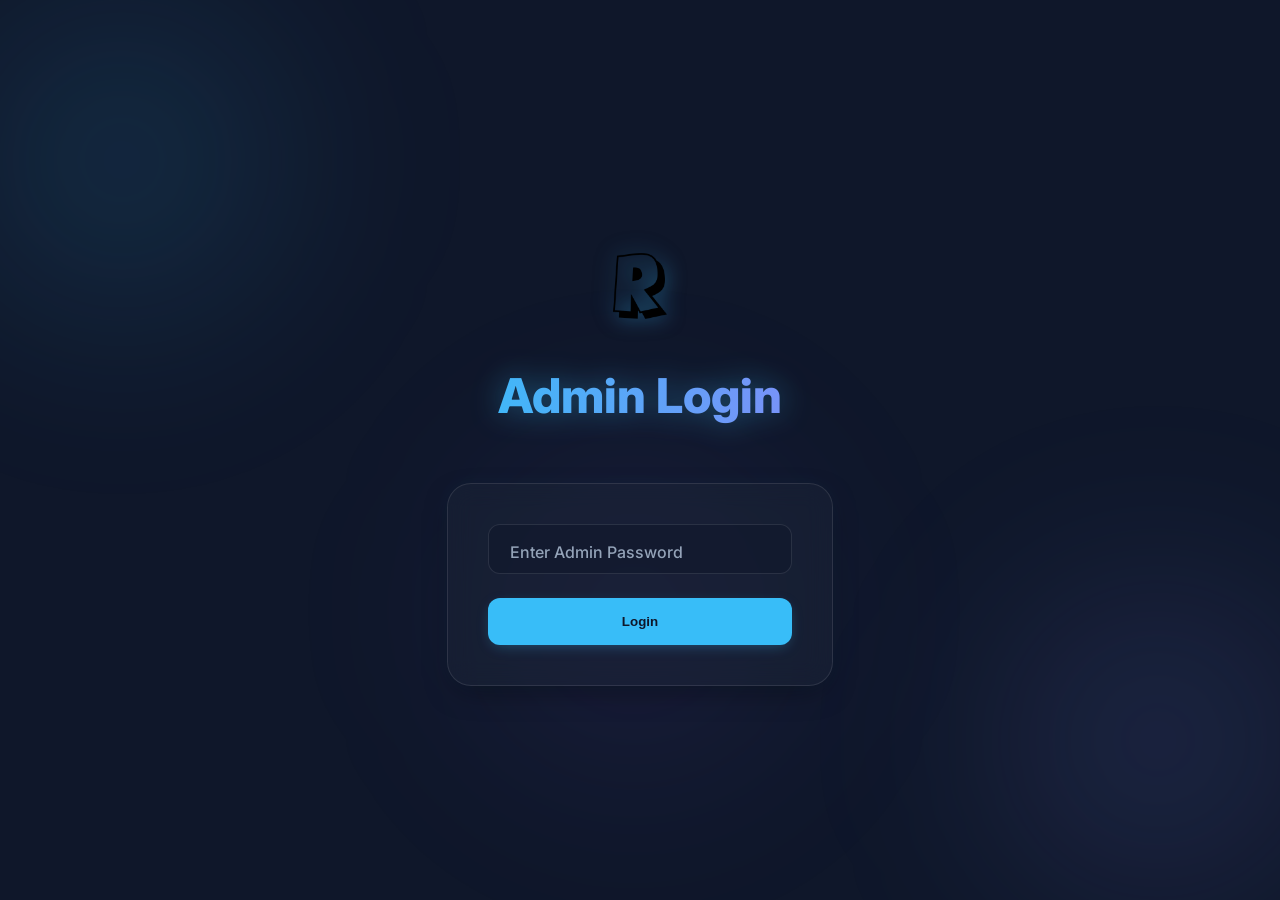
<file: admin/index.html>
<!DOCTYPE html>
<html lang="en">
<head>
    <meta charset="UTF-8">
    <meta name="viewport" content="width=device-width, initial-scale=1.0">
    <title>Admin Panel - R Projects</title>
    <link rel="icon" type="image/png" href="../R.png">
    <link rel="preconnect" href="https://fonts.googleapis.com">
    <link rel="preconnect" href="https://fonts.gstatic.com" crossorigin>
    <link href="https://fonts.googleapis.com/css2?family=Inter:wght@400;500;600;700;800;900&family=Poppins:wght@400;500;600;700;800;900&display=swap" rel="stylesheet">
    <link rel="stylesheet" href="../style.css">
    
</head>
<body>
    <div class="bg-blobs">
        <div class="blob blob-1"></div>
        <div class="blob blob-2"></div>
        <div class="blob blob-3"></div>
    </div>
    <div id="login-overlay" class="login-overlay">
        <div class="login-box">
            <div class="bg-blobs">
                <div class="blob blob-1"></div>
                <div class="blob blob-2"></div>
                <div class="blob blob-3"></div>
            </div>
            <header>
                <img src="../R.png" alt="R Logo" class="header-logo">
                <h1>Admin Login</h1>
            </header>
            <form id="login-form" class="admin-form" style="margin-top: 0;">
                <div class="form-group">
                    <input type="password" id="admin-password" required placeholder=" ">
                    <label for="admin-password">Enter Admin Password</label>
                </div>
                <button type="submit" class="admin-btn">Login</button>
            </form>
            <p id="login-error" style="color: #ef4444; margin-top: 1rem; text-align: center; display: none;">Incorrect password. Please try again.</p>
        </div>
    </div>

    <div id="admin-content" style="display: none;">
        <div class="container" style="padding-top: 4rem;">
            <header style="padding-top: 0; position: relative; text-align: center; margin-bottom: 3rem;">
                <div style="display: inline-block;">
                    <img src="../R.png" alt="R Logo" class="header-logo" style="margin-bottom: 0.5rem;">
                    <h1 style="font-size: 2.5rem; margin-bottom: 0.5rem;">Admin Panel</h1>
                    <p style="color: var(--text-secondary);">Add new projects to your website</p>
                </div>
                <button class="logout-btn" onclick="logout()" style="position: absolute; right: 0; top: 0;">Logout</button>
            </header>

        <form class="admin-form" id="add-project-form">
            <div class="form-group">
                <input type="text" id="title" required placeholder=" ">
                <label for="title">Project Title</label>
            </div>
            <div class="form-group">
                <input type="text" id="category" required placeholder=" ">
                <label for="category">Category</label>
            </div>
            <div class="form-group">
                <input type="url" id="link" required placeholder=" ">
                <label for="link">Project Link</label>
            </div>
            <div class="form-group">
                <input type="url" id="logo" placeholder=" ">
                <label for="logo">Logo URL (Optional)</label>
                <div class="input-logo-preview">
                    <img src="../R.png" alt="Logo Preview" id="add-logo-preview">
                </div>
            </div>
            <div class="form-group">
                <textarea id="description" rows="4" required placeholder=" "></textarea>
                <label for="description">Description</label>
            </div>
            <button type="submit" class="admin-btn">Add Project</button>
        </form>

        <div class="project-list-admin">
            <h2 style="margin-bottom: 1.5rem;">Current Projects</h2>
            <div id="admin-projects-container">
                <!-- Current projects will be listed here with delete buttons -->
            </div>
        </div>
    </div>

    <div class="modal" id="edit-modal">
        <div class="modal-content">
            <h2 class="modal-header">Edit Project</h2>
            <form id="edit-project-form" class="admin-form" style="margin: 0; padding: 0; background: transparent; border: none; backdrop-filter: none; max-width: 100%;">
                <input type="hidden" id="edit-index">
                <div class="form-group">
                    <input type="text" id="edit-title" required placeholder=" ">
                    <label for="edit-title">Project Title</label>
                </div>
                <div class="form-group">
                    <input type="text" id="edit-category" required placeholder=" ">
                    <label for="edit-category">Category</label>
                </div>
                <div class="form-group">
                    <input type="url" id="edit-link" required placeholder=" ">
                    <label for="edit-link">Project Link</label>
                </div>
                <div class="form-group">
                    <input type="url" id="edit-logo" placeholder=" ">
                    <label for="edit-logo">Logo URL (Optional)</label>
                    <div class="input-logo-preview">
                        <img src="../R.png" alt="Logo Preview" id="edit-logo-preview">
                    </div>
                </div>
                <div class="form-group">
                    <textarea id="edit-description" rows="4" required placeholder=" "></textarea>
                    <label for="edit-description">Description</label>
                </div>
                <div class="modal-actions">
                    <button type="button" class="admin-btn" style="background: var(--text-secondary);" onclick="closeEditModal()">Cancel</button>
                    <button type="submit" class="admin-btn">Save Changes</button>
                </div>
            </form>
        </div>
    </div>
    </div> <!-- Added missing closing div for admin-content -->

    <footer>
        <div class="container">
            <p>&copy; 2026 R Projects. All rights reserved.</p>
            <p class="contact-email">Connect us: <a href="https://mail.google.com/mail/?view=cm&fs=1&to=mdromjan9522@gmail.com" target="_blank">mdromjan9522@gmail.com</a></p>
            <p class="developer-credit">Developed by <span class="rgb-text">romjan</span></p>
        </div>
    </footer>

    <script src="../script.js"></script>
    <script>
        // Simple password-based authentication
        const ADMIN_PASSWORD = 'kgfstar1'; // Updated password

        document.addEventListener('DOMContentLoaded', () => {
            const loginOverlay = document.getElementById('login-overlay');
            const adminContent = document.getElementById('admin-content');
            const loginForm = document.getElementById('login-form');
            const loginError = document.getElementById('login-error');
            const form = document.getElementById('add-project-form');
            const adminContainer = document.getElementById('admin-projects-container');

            function checkAuth() {
                const isAuth = sessionStorage.getItem('isAdminAuth');
                if (isAuth === 'true') {
                    loginOverlay.style.display = 'none';
                    adminContent.style.display = 'block';
                    renderAdminProjects();
                } else {
                    loginOverlay.style.display = 'flex';
                    adminContent.style.display = 'none';
                }
            }

            loginForm.addEventListener('submit', (e) => {
                e.preventDefault();
                const password = document.getElementById('admin-password').value;
                if (password === ADMIN_PASSWORD) {
                    sessionStorage.setItem('isAdminAuth', 'true');
                    loginError.style.display = 'none';
                    checkAuth();
                } else {
                    loginError.style.display = 'block';
                }
            });

            window.logout = () => {
                sessionStorage.removeItem('isAdminAuth');
                checkAuth();
            };

            // Logo URL preview logic for Add form
            const logoInput = document.getElementById('logo');
            const addLogoPreview = document.getElementById('add-logo-preview');
            
            logoInput.addEventListener('input', () => {
                const url = logoInput.value.trim();
                addLogoPreview.src = url || '../R.png';
            });
            
            addLogoPreview.onerror = () => {
                addLogoPreview.src = '../R.png';
            };

            // Logo URL preview logic for Edit form
            const editLogoInput = document.getElementById('edit-logo');
            const editLogoPreview = document.getElementById('edit-logo-preview');
            
            editLogoInput.addEventListener('input', () => {
                const url = editLogoInput.value.trim();
                editLogoPreview.src = url || '../R.png';
            });
            
            editLogoPreview.onerror = () => {
                editLogoPreview.src = '../R.png';
            };

            function renderAdminProjects() {
                const projects = typeof getProjects === 'function' ? getProjects() : (JSON.parse(localStorage.getItem('myProjects')) || []);
                if (!adminContainer) return;
                adminContainer.innerHTML = '';
                
                projects.forEach((project, index) => {
                    let domain = '';
                    let logoUrl = project.logo || '../R.png';
                    
                    if (!project.logo) {
                        try {
                            domain = new URL(project.link).hostname;
                            if (domain.includes('youtube.com')) {
                                logoUrl = 'https://www.youtube.com/favicon.ico';
                            } else {
                                logoUrl = `https://logo.clearbit.com/${domain}`;
                            }
                        } catch (e) {}
                    }

                    const card = document.createElement('div');
                    card.className = 'admin-project-item';
                    card.innerHTML = `
                        <div style="display: flex; justify-content: space-between; align-items: start; margin-bottom: 1rem; width: 100%;">
                            <span class="category-badge">${project.category}</span>
                            <div class="logo-preview-admin">
                                <img src="${logoUrl}" alt="Logo" onerror="this.src='../R.png'">
                            </div>
                        </div>
                        <h2>${project.title}</h2>
                        <p>${project.description}</p>
                        <div class="admin-actions">
                            <button class="edit-btn" onclick="openEditModal(${index})">Edit</button>
                            <button class="delete-btn" onclick="deleteProject(${index})">Delete</button>
                        </div>
                    `;
                    adminContainer.appendChild(card);
                });
            }

            window.deleteProject = (index) => {
                if(confirm('Are you sure you want to delete this project?')) {
                    const projects = typeof getProjects === 'function' ? getProjects() : (JSON.parse(localStorage.getItem('myProjects')) || []);
                    projects.splice(index, 1);
                    localStorage.setItem('myProjects', JSON.stringify(projects));
                    renderAdminProjects();
                }
            };

            const editModal = document.getElementById('edit-modal');
            const editForm = document.getElementById('edit-project-form');

            window.openEditModal = (index) => {
                const projects = typeof getProjects === 'function' ? getProjects() : (JSON.parse(localStorage.getItem('myProjects')) || []);
                const project = projects[index];
                
                document.getElementById('edit-index').value = index;
                document.getElementById('edit-title').value = project.title;
                document.getElementById('edit-category').value = project.category;
                document.getElementById('edit-link').value = project.link;
                document.getElementById('edit-logo').value = project.logo || '';
                document.getElementById('edit-logo-preview').src = project.logo || '../R.png';
                document.getElementById('edit-description').value = project.description;
                
                editModal.classList.add('active');
            };

            window.closeEditModal = () => {
                editModal.classList.remove('active');
            };

            editForm.addEventListener('submit', (e) => {
                e.preventDefault();
                const index = document.getElementById('edit-index').value;
                const projects = typeof getProjects === 'function' ? getProjects() : (JSON.parse(localStorage.getItem('myProjects')) || []);
                
                projects[index] = {
                    title: document.getElementById('edit-title').value,
                    category: document.getElementById('edit-category').value,
                    link: document.getElementById('edit-link').value,
                    logo: document.getElementById('edit-logo').value,
                    description: document.getElementById('edit-description').value
                };
                
                localStorage.setItem('myProjects', JSON.stringify(projects));
                closeEditModal();
                renderAdminProjects();
            });

            form.addEventListener('submit', (e) => {
                e.preventDefault();
                
                const newProject = {
                    title: document.getElementById('title').value,
                    category: document.getElementById('category').value,
                    link: document.getElementById('link').value,
                    logo: document.getElementById('logo').value,
                    description: document.getElementById('description').value
                };

                const projects = typeof getProjects === 'function' ? getProjects() : (JSON.parse(localStorage.getItem('myProjects')) || []);
                projects.push(newProject);
                localStorage.setItem('myProjects', JSON.stringify(projects));

                form.reset();
                addLogoPreview.src = '../R.png';
                renderAdminProjects();
                alert('Project added successfully!');
            });

            checkAuth();
        });
    </script>
</body>
</html>
</file>
<file: style.css>
:root {
    --bg-color: #0f172a;
    --card-bg: rgba(30, 41, 59, 0.7);
    --text-primary: #f8fafc;
    --text-secondary: #94a3b8;
    --accent-color: #38bdf8;
    --accent-hover: #0ea5e9;
    --glass-border: rgba(255, 255, 255, 0.1);
}

* {
    margin: 0;
    padding: 0;
    box-sizing: border-box;
}

body {
    font-family: 'Inter', -apple-system, BlinkMacSystemFont, 'Segoe UI', Roboto, sans-serif;
    background-color: var(--bg-color);
    background-image: 
        radial-gradient(at 0% 0%, rgba(56, 189, 248, 0.15) 0, transparent 50%), 
        radial-gradient(at 100% 100%, rgba(129, 140, 248, 0.15) 0, transparent 50%),
        radial-gradient(at 50% 50%, rgba(15, 23, 42, 1) 0, transparent 100%);
    background-attachment: fixed;
    color: var(--text-primary);
    line-height: 1.6;
    min-height: 100vh;
    display: flex;
    flex-direction: column;
    overflow-x: hidden;
    position: relative;
}

body::before {
    content: "";
    position: fixed;
    top: 0;
    left: 0;
    width: 100%;
    height: 100%;
    background: radial-gradient(circle at var(--mouse-x, 50%) var(--mouse-y, 50%), rgba(56, 189, 248, 0.1) 0%, transparent 40%);
    pointer-events: none;
    z-index: -1;
}

.bg-blobs {
    position: fixed;
    top: 0;
    left: 0;
    width: 100%;
    height: 100%;
    z-index: -2;
    overflow: hidden;
    pointer-events: none;
}

.blob {
    position: absolute;
    width: 500px;
    height: 500px;
    background: radial-gradient(circle, rgba(56, 189, 248, 0.15) 0%, transparent 70%);
    border-radius: 50%;
    filter: blur(80px);
    animation: blob-float 20s infinite alternate;
}

.blob-1 { top: -10%; left: -10%; animation-delay: 0s; }
.blob-2 { bottom: -10%; right: -10%; background: radial-gradient(circle, rgba(129, 140, 248, 0.15) 0%, transparent 70%); animation-delay: -5s; }
.blob-3 { top: 40%; left: 30%; background: radial-gradient(circle, rgba(139, 92, 246, 0.1) 0%, transparent 70%); animation-delay: -10s; }

@keyframes blob-float {
    0% { transform: translate(0, 0) scale(1); }
    33% { transform: translate(10%, 15%) scale(1.1); }
    66% { transform: translate(-5%, 20%) scale(0.9); }
    100% { transform: translate(0, 0) scale(1); }
}

.container {
    max-width: 1200px;
    margin: 0 auto;
    padding: 0 2rem;
}

.header-logo {
    width: 80px;
    height: 80px;
    margin-bottom: 1.5rem;
    filter: drop-shadow(0 0 10px rgba(56, 189, 248, 0.5));
    animation: logo-float 3s ease-in-out infinite alternate;
}

@keyframes logo-float {
    from { transform: translateY(0); }
    to { transform: translateY(-10px); }
}

header {
    padding: 4rem 0 2rem;
    text-align: center;
}

header h1 {
    font-size: 3rem;
    font-weight: 800;
    margin-bottom: 1rem;
    background: linear-gradient(to right, #38bdf8, #818cf8);
    -webkit-background-clip: text;
    -webkit-text-fill-color: transparent;
    filter: drop-shadow(0 0 15px rgba(56, 189, 248, 0.4));
    animation: title-glow-pulse 4s ease-in-out infinite alternate;
}

@keyframes title-glow-pulse {
    from { filter: drop-shadow(0 0 10px rgba(56, 189, 248, 0.3)); }
    to { filter: drop-shadow(0 0 25px rgba(56, 189, 248, 0.6)); }
}

header p {
    color: var(--text-secondary);
    font-size: 1.25rem;
}

main {
    flex: 1;
    padding: 3rem 0;
}

#projects-container {
    display: grid;
    grid-template-columns: repeat(auto-fill, minmax(300px, 1fr));
    gap: 1.5rem;
}

@media (max-width: 640px) {
    #projects-container {
        grid-template-columns: 1fr;
        gap: 1.25rem;
    }
    
    .container {
        padding: 0 1rem;
    }

    header h1 {
        font-size: 2.25rem;
    }

    header p {
        font-size: 1rem;
    }
}

.project-card {
    background: var(--card-bg);
    backdrop-filter: blur(12px);
    border: 1px solid var(--glass-border);
    border-radius: 1.5rem;
    padding: 2rem;
    transition: all 0.3s cubic-bezier(0.4, 0, 0.2, 1);
    display: flex;
    flex-direction: column;
    justify-content: space-between;
}

.project-card:hover {
    transform: translateY(-8px);
    border-color: var(--accent-color);
    box-shadow: 0 20px 25px -5px rgba(0, 0, 0, 0.1), 0 10px 10px -5px rgba(0, 0, 0, 0.04);
}

.project-card h2 {
    font-size: 1.5rem;
    margin-bottom: 1rem;
    color: var(--text-primary);
}

.project-logo {
    width: 100%;
    height: 100%;
    object-fit: contain;
}

.logo-wrapper {
    width: 32px;
    height: 32px;
    border-radius: 0.5rem;
    background: rgba(255, 255, 255, 0.05);
    padding: 4px;
    border: 1px solid var(--glass-border);
    display: flex;
    align-items: center;
    justify-content: center;
    overflow: hidden;
}

.project-card p {
    color: var(--text-secondary);
    margin-bottom: 2rem;
    flex: 1;
}

.project-link {
    display: inline-block;
    background: var(--accent-color);
    color: #000;
    text-decoration: none;
    padding: 0.75rem 1.5rem;
    border-radius: 0.75rem;
    font-weight: 600;
    text-align: center;
    transition: background 0.2s ease;
}

.project-link:hover {
    background: var(--accent-hover);
}

.developer-credit {
    font-family: 'Inter', sans-serif;
    font-size: 1rem;
    font-weight: 700;
    color: var(--text-secondary);
    margin-top: 1rem;
    letter-spacing: -0.01em;
}

.rgb-text {
    font-family: 'Poppins', sans-serif;
    background: linear-gradient(
        to right, 
        #ff0000, #ff7f00, #ffff00, #00ff00, #0000ff, #4b0082, #8f00ff
    );
    -webkit-background-clip: text;
    -webkit-text-fill-color: transparent;
    background-size: 200% auto;
    animation: rainbow-animation 3s linear infinite, glow-animation 3s linear infinite;
    font-weight: 900;
    font-size: 1.1rem;
    display: inline-block;
    letter-spacing: 0.05em;
}

@keyframes glow-animation {
    0%, 100% { filter: drop-shadow(0 0 10px rgba(255, 0, 0, 0.6)); }
    16% { filter: drop-shadow(0 0 10px rgba(255, 127, 0, 0.6)); }
    33% { filter: drop-shadow(0 0 10px rgba(255, 255, 0, 0.6)); }
    50% { filter: drop-shadow(0 0 10px rgba(0, 255, 0, 0.6)); }
    66% { filter: drop-shadow(0 0 10px rgba(0, 0, 255, 0.6)); }
    83% { filter: drop-shadow(0 0 10px rgba(143, 0, 255, 0.6)); }
}

@keyframes rainbow-animation {
    0% { background-position: 0% center; }
    100% { background-position: 200% center; }
}

/* Floating Admin Button */
.floating-admin-btn {
    position: fixed;
    bottom: 2.5rem;
    right: 2.5rem;
    width: 60px;
    height: 60px;
    background: #0088cc; /* Telegram Blue */
    backdrop-filter: blur(12px);
    border: 2px solid rgba(255, 255, 255, 0.2);
    border-radius: 50%;
    display: flex;
    align-items: center;
    justify-content: center;
    color: white;
    text-decoration: none;
    z-index: 1000;
    transition: all 0.4s cubic-bezier(0.175, 0.885, 0.32, 1.275);
    box-shadow: 0 0 20px rgba(0, 136, 204, 0.4);
    animation: floating-bounce 3s ease-in-out infinite, floating-glow 2s ease-in-out infinite alternate;
}

@keyframes floating-bounce {
    0%, 100% { transform: translateY(0); }
    50% { transform: translateY(-15px); }
}

@keyframes floating-glow {
    from { box-shadow: 0 0 15px rgba(0, 136, 204, 0.4), 0 0 5px rgba(0, 136, 204, 0.2); }
    to { box-shadow: 0 0 30px rgba(0, 136, 204, 0.8), 0 0 15px rgba(0, 136, 204, 0.4); }
}

.floating-admin-btn:hover {
    animation-play-state: paused;
    transform: scale(1.2);
    background: #00a2f0;
    border-color: white;
    box-shadow: 0 0 40px rgba(0, 136, 204, 0.9);
}

.floating-admin-btn img {
    width: 32px;
    height: 32px;
    filter: drop-shadow(0 0 8px rgba(255, 255, 255, 0.5));
}

@media (max-width: 768px) {
    .floating-admin-btn {
        bottom: 1.5rem;
        right: 1.5rem;
        width: 50px;
        height: 50px;
    }
}

footer {
    padding: 3rem 0;
    text-align: center;
    border-top: 1px solid var(--glass-border);
    margin-top: 4rem;
}

/* Authentication Styles */
.login-overlay {
    position: fixed;
    top: 0;
    left: 0;
    width: 100%;
    height: 100%;
    background: var(--bg-color);
    display: flex;
    align-items: center;
    justify-content: center;
    z-index: 2000;
}

.login-box {
    width: 100%;
    max-width: 450px;
    padding: 2rem;
    position: relative;
    text-align: center;
}

.logout-btn {
    background: rgba(239, 68, 68, 0.1);
    color: #ef4444;
    border: 1px solid rgba(239, 68, 68, 0.2);
    padding: 0.6rem 1.2rem;
    border-radius: 0.75rem;
    font-weight: 600;
    cursor: pointer;
    transition: all 0.3s ease;
}

.logout-btn:hover {
    background: #ef4444;
    color: white;
    box-shadow: 0 0 15px rgba(239, 68, 68, 0.4);
}

/* Admin Panel Styles */
.admin-form {
    max-width: 600px;
    margin: 2rem auto;
    background: rgba(30, 41, 59, 0.4);
    padding: 2.5rem;
    border-radius: 1.5rem;
    border: 1px solid var(--glass-border);
    backdrop-filter: blur(12px);
    box-shadow: 0 10px 30px -10px rgba(0, 0, 0, 0.5), 0 0 20px rgba(56, 189, 248, 0.05);
}
.form-group {
    margin-bottom: 1.5rem;
    position: relative;
}
.form-group label {
    position: absolute;
    left: 1rem;
    top: 1rem;
    transform: translateY(0);
    color: var(--text-secondary);
    font-weight: 500;
    transition: all 0.3s cubic-bezier(0.4, 0, 0.2, 1);
    pointer-events: none;
    background: transparent;
    padding: 0 0.4rem;
}
.form-group input, .form-group textarea {
    width: 100%;
    padding: 1rem;
    padding-right: 3.5rem;
    background: rgba(15, 23, 42, 0.5); /* Semi-transparent dark background */
    border: 1px solid var(--glass-border);
    border-radius: 0.75rem;
    color: var(--text-primary);
    font-family: inherit;
    transition: all 0.3s ease;
    outline: none;
}
.input-logo-preview {
    position: absolute;
    right: 0.75rem;
    top: 50%;
    transform: translateY(-50%);
    width: 28px;
    height: 28px;
    background: rgba(255, 255, 255, 0.05);
    border: 1px solid var(--glass-border);
    border-radius: 6px;
    display: flex;
    align-items: center;
    justify-content: center;
    overflow: hidden;
    pointer-events: none;
    transition: all 0.3s ease;
}
.input-logo-preview img {
    width: 18px;
    height: 18px;
    object-fit: contain;
    opacity: 0.8;
}
.form-group input:focus ~ .input-logo-preview {
    border-color: #ffffff;
    background: rgba(255, 255, 255, 0.1);
}
.form-group input:focus + label,
 .form-group input:not(:placeholder-shown) + label,
 .form-group textarea:focus + label,
 .form-group textarea:not(:placeholder-shown) + label {
     top: 0;
     transform: translateY(-50%);
     left: 0.8rem;
     font-size: 0.8rem;
     color: #f8fdfa;
      background: var(--bg-color);
      font-weight: 600;
  }
.form-group input:focus, 
.form-group input:not(:placeholder-shown),
.form-group textarea:focus,
.form-group textarea:not(:placeholder-shown) {
    outline: none;
    border-color: #ffffff;
}
.admin-btn {
    width: 100%;
    padding: 1rem;
    background: var(--accent-color);
    color: #0f172a;
    border: none;
    border-radius: 0.75rem;
    font-weight: 700;
    cursor: pointer;
    transition: all 0.2s cubic-bezier(0.4, 0, 0.2, 1);
    box-shadow: 0 4px 15px -5px rgba(56, 189, 248, 0.4);
}
.admin-btn:hover {
    background: var(--accent-hover);
    transform: translateY(-2px);
    box-shadow: 0 8px 20px -5px rgba(56, 189, 248, 0.6);
}
.project-list-admin {
    max-width: 1200px;
    margin: 3rem auto;
    text-align: center;
}
#admin-projects-container {
    display: flex;
    flex-wrap: wrap;
    gap: 1.5rem;
    justify-content: center;
}
.admin-project-item {
    background: rgba(30, 41, 59, 0.4);
    backdrop-filter: blur(12px);
    border: 1px solid var(--glass-border);
    border-radius: 1.5rem;
    padding: 1.5rem;
    display: flex;
    flex-direction: column;
    justify-content: space-between;
    position: relative;
    transition: all 0.3s ease;
    width: 100%;
    max-width: 350px;
    min-height: 380px;
    text-align: left;
    box-shadow: 0 10px 30px -10px rgba(0, 0, 0, 0.5);
}
.admin-project-item:hover {
    border-color: var(--accent-color);
    box-shadow: 0 20px 40px -15px rgba(0, 0, 0, 0.6), 0 0 15px rgba(56, 189, 248, 0.1);
    transform: translateY(-5px);
}
.admin-project-item .category-badge {
    font-size: 0.8rem;
    text-transform: uppercase;
    color: var(--accent-color);
    font-weight: 700;
    letter-spacing: 0.05em;
    text-shadow: 0 0 10px rgba(56, 189, 248, 0.3);
}
.admin-actions {
    display: grid;
    grid-template-columns: 1fr 1fr;
    gap: 1rem;
    margin-top: auto;
}
.logo-preview-admin {
    width: 32px;
    height: 32px;
    background: rgba(255, 255, 255, 0.05);
    border: 1px solid var(--glass-border);
    border-radius: 8px;
    display: flex;
    align-items: center;
    justify-content: center;
    overflow: hidden;
    flex-shrink: 0;
}

.logo-preview-admin img {
    width: 20px;
    height: 20px;
    object-fit: contain;
}

.edit-btn, .delete-btn {
    padding: 0.75rem;
    border-radius: 0.75rem;
    border: none;
    font-weight: 700;
    cursor: pointer;
    transition: all 0.2s cubic-bezier(0.4, 0, 0.2, 1);
    text-align: center;
    box-shadow: 0 4px 12px -4px rgba(0, 0, 0, 0.3);
}
.edit-btn { background: #3b82f6; color: white; }
.edit-btn:hover { background: #2563eb; transform: translateY(-2px); }
.delete-btn { background: #ef4444; color: white; }
.delete-btn:hover { background: #dc2626; transform: translateY(-2px); }

.modal {
    display: none;
    position: fixed;
    top: 0;
    left: 0;
    width: 100%;
    height: 100%;
    background: rgba(15, 23, 42, 0.9);
    backdrop-filter: blur(8px);
    z-index: 1000;
    align-items: center;
    justify-content: center;
}
.modal.active { display: flex; }
.modal-content {
    background: #1e293b;
    padding: 2.5rem;
    border-radius: 1.5rem;
    border: 1px solid var(--glass-border);
    width: 90%;
    max-width: 500px;
}

@media (max-width: 640px) {
    .admin-form { padding: 1.5rem; margin: 1rem auto; }
    .admin-project-item { max-width: 100%; padding: 1.25rem; min-height: auto; }
}

footer p {
    color: var(--text-secondary);
    font-size: 0.9rem;
    margin-bottom: 0.5rem;
}

.contact-email a {
    color: var(--accent-color);
    text-decoration: none;
    font-weight: 600;
    transition: all 0.3s ease;
}

.contact-email a:hover {
    color: var(--accent-hover);
    text-shadow: 0 0 10px rgba(56, 189, 248, 0.4);
}

@media (max-width: 640px) {
    header h1 {
        font-size: 2.25rem;
    }
    
    header p {
        font-size: 1.125rem;
    }
}
</file>
